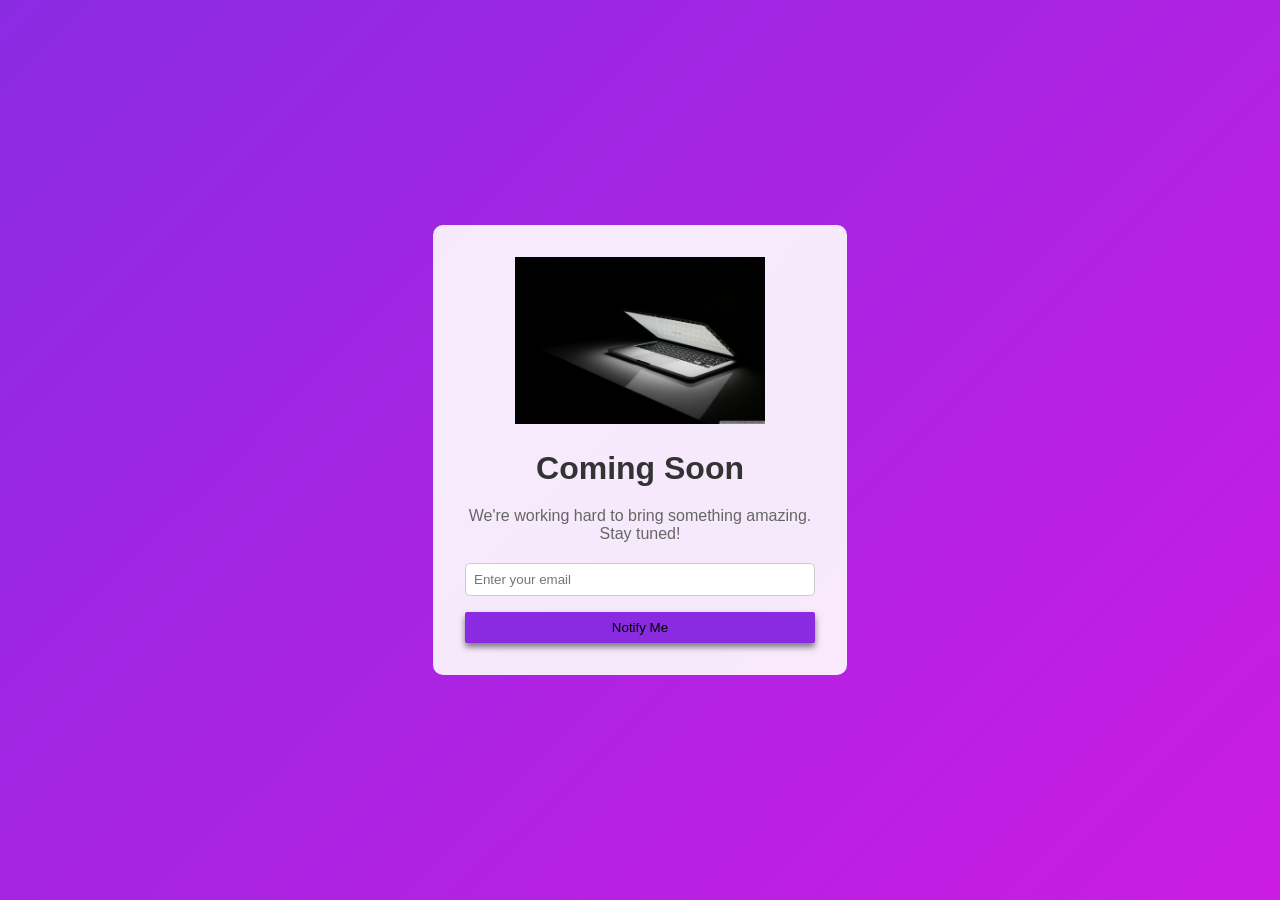
<file: index.html>
<!doctype html>
<html lang="en">
  <head>
    <meta charset="UTF-8" />
    <meta name="viewport" content="width=device-width, initial-scale=1.0" />
    <title>Login page</title>
    <link rel="stylesheet" href="style.css" />
  </head>
  <body>
    <div class="container">
      <div class="content">
        <img src="image.jpg" alt="laptop image" width="250px" />
        <h1>Coming Soon</h1>
        <p>We're working hard to bring something amazing. Stay tuned!</p>
        <form id="notify-form">
          <input type="email" placeholder="Enter your email" required />
          <button type="submit">Notify Me</button>
        </form>
      </div>
    </div>
  </body>
</html>
</file>
<file: style.css>
@import url("https://fonts.googleapis.com/css2?family=Roboto+Condensed:ital,wght@0,100..900;1,100..900&display=swap");

body,
html {
  margin: 0;
  padding: 0;
  font-family: Arial, Helvetica, sans-serif;
  height: 100%;
}
.container {
  background: linear-gradient(135deg, #8a2be2, #cb1ce2);
  display: flex;
  justify-content: center;
  align-items: center;
  height: 100%;
}
.content {
  background-color: rgba(255, 255, 255, 0.9);
  padding: 2rem;
  border-radius: 10px;
  text-align: center;
  justify-content: center;
  max-width: 350px;
}
h1 {
  color: #333;
  margin-bottom: 20px;
}

p {
  color: #666;
  margin-bottom: 20px;
}
form {
  display: flex;
  flex-direction: column;
}
input[type="email"] {
  padding: 0.5rem;
  border-radius: 5px;
  border: 1px solid #ccc;
  margin-bottom: 1rem;
}
button {
  padding: 0.5rem;
  background-color: #8a2be2;
  border: none;
  border-radius: 2px;
  cursor: pointer;
  box-shadow: 0 4px 6px rgba(0, 0, 0, 0.5);
  transition: background-color 0.3s ease-in-out;
}
button:hover {
  background-color: #c393ea;
}
</file>
